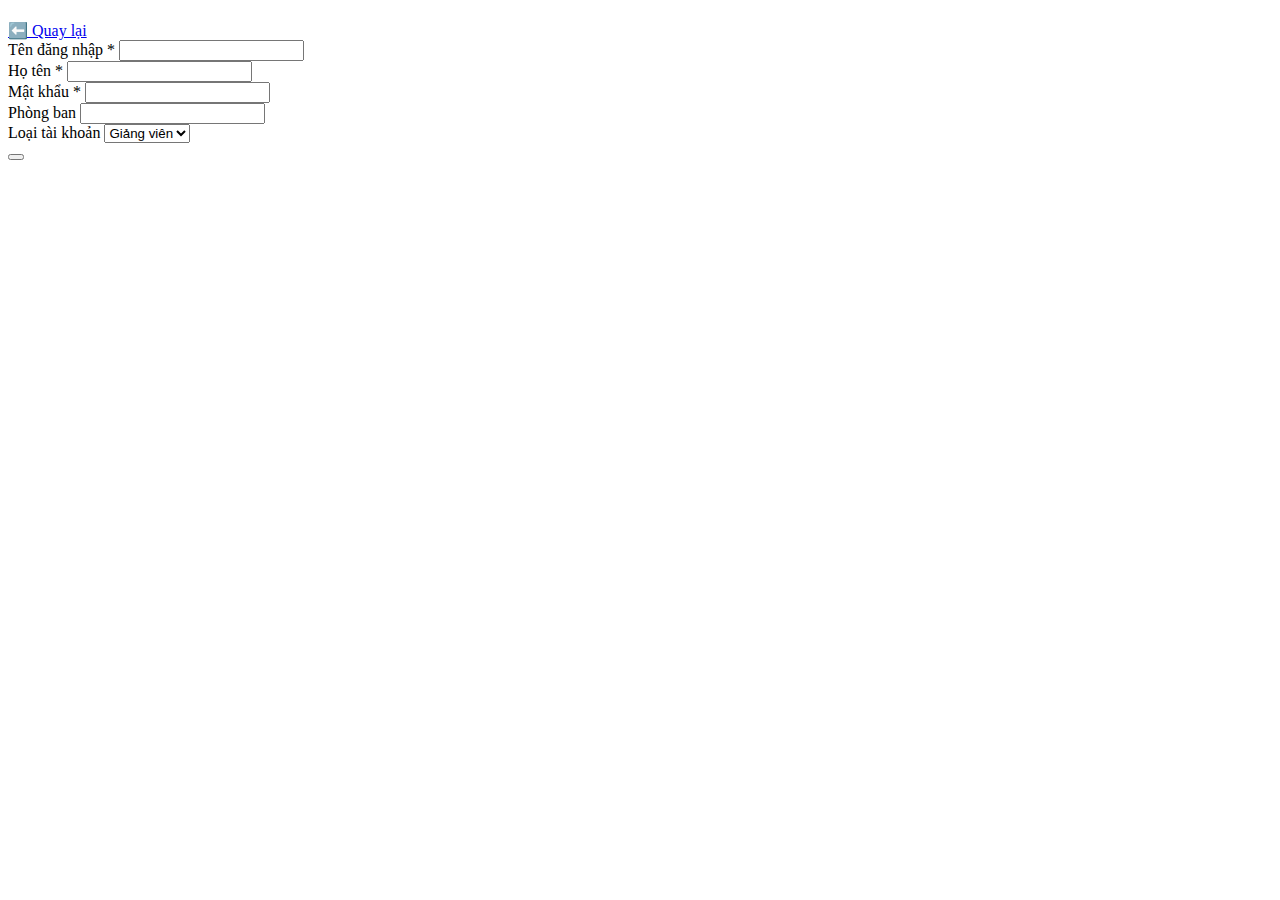
<file: src/main/resources/templates/addUser.html>
<!DOCTYPE html>
<html lang="vi" xmlns:th="http://www.thymeleaf.org">
<head>
    <meta charset="UTF-8">
    <title th:text="${user.user_id == null ? 'Thêm giảng viên' : 'Cập nhật giảng viên'}"></title>
    <link rel="stylesheet" th:href="@{/css/admin.css}">
</head>
<body>
<div class="container">
    <div class="header">
        <h1 th:text="${user.user_id == null ? '➕ Thêm giảng viên mới' : '✏️ Cập nhật giảng viên'}"></h1>
        <a href="/index/profile" class="btn">⬅️ Quay lại</a>
    </div>

    <form th:object="${user}"
          th:action="${user.user_id == null}
            ? @{/index/profile/add}
            : @{/index/profile/edit/{id}(id=${user.user_id})}"
          method="post">
        <input type="hidden" th:field="*{user_id}">
        <div class="form-group">
            <label>Tên đăng nhập *</label>
            <input type="text" th:field="*{login_name}" required>
        </div>

        <div class="form-group">
            <label>Họ tên *</label>
            <input type="text" th:field="*{username}" required>
        </div>

        <div class="form-group" th:if="${user.user_id == null}">
            <label>Mật khẩu *</label>
            <input type="password" th:field="*{password}" required>
        </div>

        <div class="form-group">
            <label>Phòng ban</label>
            <input type="text" th:field="*{role}">
        </div>

        <div class="form-group">
            <label>Loại tài khoản</label>
            <select th:field="*{userType}">
                <option value="1">Giảng viên</option>
                <option value="99">Admin</option>
            </select>
        </div>

        <button type="submit" class="btn btn-success"
                th:text="${user.user_id == null ? '✅ Thêm' : '💾 Cập nhật'}">
        </button>
    </form>
</div>
</body>
</html>
</file>
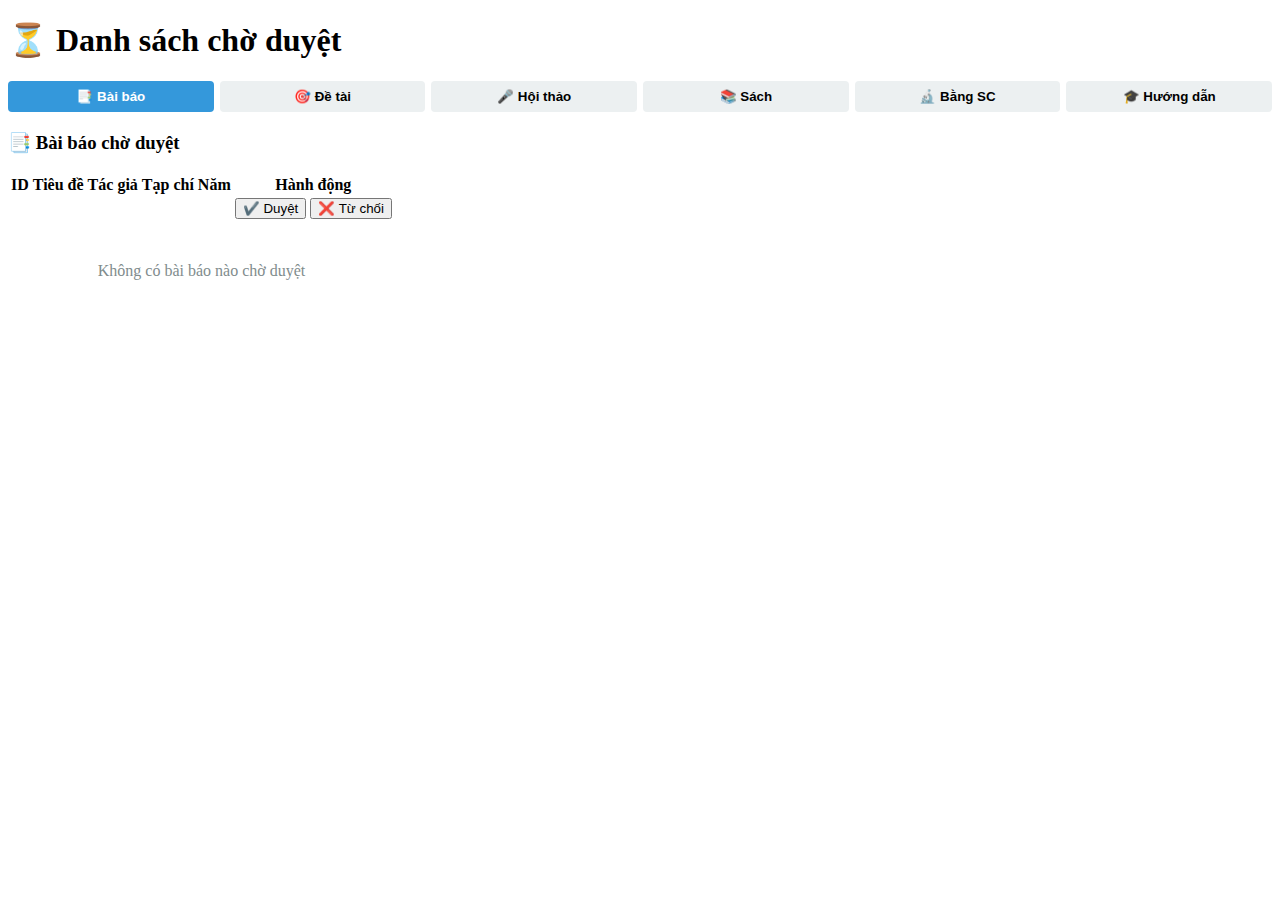
<file: src/main/resources/templates/duyet.html>
<!DOCTYPE html>
<html lang="vi" xmlns:th="http://www.thymeleaf.org">
<head>
  <meta charset="UTF-8">
  <title>Duyệt dữ liệu</title>
  <link rel="stylesheet" th:href="@{/css/admin.css}">
  <style>
    .tabs { display: flex; flex-wrap: wrap; gap: 6px; margin: 20px 0; }
    .tab-btn {
      padding: 8px 16px;
      background: #ecf0f1;
      border: none;
      border-radius: 4px;
      cursor: pointer;
      font-weight: 600;
      flex: 1;
      min-width: 100px;
    }
    .tab-btn:hover { background: #d5dbdb; }
    .tab-btn.active { background: #3498db; color: white; }

    .tab-content { display: none; }
    .tab-content.active { display: block; }

    .empty-state {
      text-align: center;
      padding: 40px;
      color: #7f8c8d;
    }
  </style>
</head>
<body>
<div class="container">
  <div class="header">
    <h1>⏳ Danh sách chờ duyệt</h1>
  </div>

  <!-- Tab chuyển đổi -->
  <div class="tabs">
    <button class="tab-btn active" data-tab="publication">📑 Bài báo</button>
    <button class="tab-btn" data-tab="project">🎯 Đề tài</button>
    <button class="tab-btn" data-tab="conference">🎤 Hội thảo</button>
    <button class="tab-btn" data-tab="book">📚 Sách</button>
    <button class="tab-btn" data-tab="patent">🔬 Bằng SC</button>
    <button class="tab-btn" data-tab="supervision">🎓 Hướng dẫn</button>
  </div>

  <!-- Thông báo -->
  <div th:if="${success}" class="alert alert-success" th:text="${success}"></div>

  <!-- Bài báo -->
  <div class="tab-content active" id="tab-publication">
    <h3>📑 Bài báo chờ duyệt</h3>
    <table class="table">
      <thead><tr><th>ID</th><th>Tiêu đề</th><th>Tác giả</th><th>Tạp chí</th><th>Năm</th><th>Hành động</th></tr></thead>
      <tbody>
      <tr th:each="item : ${pendingPublications}">
        <td th:text="${item.pubId}"></td>
        <td th:text="${item.title}"></td>
        <td th:text="${item.authors}"></td>
        <td th:text="${item.journal}"></td>
        <td th:text="${item.year}"></td>
        <td>
          <form th:action="@{/duyet/approve/publication/{id}(id=${item.pubId})}" method="post" style="display:inline;">
            <button type="submit" class="btn btn-success" onclick="return confirm('Duyệt?')">✔️ Duyệt</button>
          </form>
          <form th:action="@{/duyet/reject/publication/{id}(id=${item.pubId})}" method="post" style="display:inline;">
            <button type="submit" class="btn btn-red" onclick="return confirm('Từ chối?')">❌ Từ chối</button>
          </form>
        </td>
      </tr>
      <tr th:if="${#lists.isEmpty(pendingPublications)}">
        <td colspan="6" class="empty-state">Không có bài báo nào chờ duyệt</td>
      </tr>
      </tbody>
    </table>
  </div>

  <div class="tab-content" id="tab-project">
    <h3>🎯 Đề tài chờ duyệt</h3>
    <table class="table">
      <thead><tr><th>ID</th><th>Tên đề tài</th><th>Vai trò</th><th>Thời gian</th><th>Hành động</th></tr></thead>
      <tbody>
      <tr th:each="item : ${pendingProjects}">
        <td th:text="${item.projectId}"></td>
        <td th:text="${item.name}"></td>
        <td th:text="${item.role}"></td>
        <td th:text="${item.startDate} + ' → ' + ${item.endDate}"></td>
        <td>
          <form th:action="@{/duyet/approve/project/{id}(id=${item.projectId})}" method="post" style="display:inline;">
            <button type="submit" class="btn btn-success" onclick="return confirm('Duyệt?')">✔️ Duyệt</button>
          </form>
          <form th:action="@{/duyet/reject/project/{id}(id=${item.projectId})}" method="post" style="display:inline;">
            <button type="submit" class="btn btn-red" onclick="return confirm('Từ chối?')">❌ Từ chối</button>
          </form>
        </td>
      </tr>
      <tr th:if="${#lists.isEmpty(pendingProjects)}">
        <td colspan="5" class="empty-state">Không có đề tài nào chờ duyệt</td>
      </tr>
      </tbody>
    </table>
  </div>

  <!-- Hội thảo -->
  <div class="tab-content" id="tab-conference">
    <h3>🎤 Hội thảo chờ duyệt</h3>
    <table class="table">
      <thead><tr><th>ID</th><th>Tiêu đề</th><th>Địa điểm</th><th>Ngày</th><th>Vai trò</th><th>Hành động</th></tr></thead>
      <tbody>
      <tr th:each="item : ${pendingConferences}">
        <td th:text="${item.confId}"></td>
        <td th:text="${item.title}"></td>
        <td th:text="${item.location}"></td>
        <td th:text="${item.date}"></td>
        <td th:text="${item.role}"></td>
        <td>
          <form th:action="@{/duyet/approve/conference/{id}(id=${item.confId})}" method="post" style="display:inline;">
            <button type="submit" class="btn btn-success" onclick="return confirm('Duyệt?')">✔️ Duyệt</button>
          </form>
          <form th:action="@{/duyet/reject/conference/{id}(id=${item.confId})}" method="post" style="display:inline;">
            <button type="submit" class="btn btn-red" onclick="return confirm('Từ chối?')">❌ Từ chối</button>
          </form>
        </td>
      </tr>
      <tr th:if="${#lists.isEmpty(pendingConferences)}">
        <td colspan="6" class="empty-state">Không có hội thảo nào chờ duyệt</td>
      </tr>
      </tbody>
    </table>
  </div>

  <!-- Sách -->
  <div class="tab-content" id="tab-book">
    <h3>📚 Sách chờ duyệt</h3>
    <table class="table">
      <thead><tr><th>ID</th><th>Tựa sách</th><th>NXB</th><th>Năm</th><th>ISBN</th><th>Hành động</th></tr></thead>
      <tbody>
      <tr th:each="item : ${pendingBooks}">
        <td th:text="${item.bookId}"></td>
        <td th:text="${item.title}"></td>
        <td th:text="${item.publisher}"></td>
        <td th:text="${item.year}"></td>
        <td th:text="${item.isbn}"></td>
        <td>
          <form th:action="@{/duyet/approve/book/{id}(id=${item.bookId})}" method="post" style="display:inline;">
            <button type="submit" class="btn btn-success" onclick="return confirm('Duyệt?')">✔️ Duyệt</button>
          </form>
          <form th:action="@{/duyet/reject/book/{id}(id=${item.bookId})}" method="post" style="display:inline;">
            <button type="submit" class="btn btn-red" onclick="return confirm('Từ chối?')">❌ Từ chối</button>
          </form>
        </td>
      </tr>
      <tr th:if="${#lists.isEmpty(pendingBooks)}">
        <td colspan="6" class="empty-state">Không có sách nào chờ duyệt</td>
      </tr>
      </tbody>
    </table>
  </div>

  <!-- Bằng sáng chế -->
  <div class="tab-content" id="tab-patent">
    <h3>🔬 Bằng sáng chế chờ duyệt</h3>
    <table class="table">
      <thead><tr><th>ID</th><th>Tiêu đề</th><th>Số bằng</th><th>Năm</th><th>Trạng thái</th><th>Hành động</th></tr></thead>
      <tbody>
      <tr th:each="item : ${pendingPatents}">
        <td th:text="${item.patentId}"></td>
        <td th:text="${item.title}"></td>
        <td th:text="${item.patentNo}"></td>
        <td th:text="${item.year}"></td>
        <td th:text="${item.status}"></td>
        <td>
          <form th:action="@{/duyet/approve/patent/{id}(id=${item.patentId})}" method="post" style="display:inline;">
            <button type="submit" class="btn btn-success" onclick="return confirm('Duyệt?')">✔️ Duyệt</button>
          </form>
          <form th:action="@{/duyet/reject/patent/{id}(id=${item.patentId})}" method="post" style="display:inline;">
            <button type="submit" class="btn btn-red" onclick="return confirm('Từ chối?')">❌ Từ chối</button>
          </form>
        </td>
      </tr>
      <tr th:if="${#lists.isEmpty(pendingPatents)}">
        <td colspan="6" class="empty-state">Không có bằng sáng chế nào chờ duyệt</td>
      </tr>
      </tbody>
    </table>
  </div>

  <!-- Hướng dẫn -->
  <div class="tab-content" id="tab-supervision">
    <h3>🎓 Hướng dẫn chờ duyệt</h3>
    <table class="table">
      <thead><tr><th>ID</th><th>Sinh viên</th><th>Bậc</th><th>Đề tài</th><th>Năm</th><th>Hành động</th></tr></thead>
      <tbody>
      <tr th:each="item : ${pendingSupervisions}">
        <td th:text="${item.supId}"></td>
        <td th:text="${item.studentName}"></td>
        <td th:text="${item.level}"></td>
        <td th:text="${item.thesisTitle}"></td>
        <td th:text="${item.year}"></td>
        <td>
          <form th:action="@{/duyet/approve/supervision/{id}(id=${item.supId})}" method="post" style="display:inline;">
            <button type="submit" class="btn btn-success" onclick="return confirm('Duyệt?')">✔️ Duyệt</button>
          </form>
          <form th:action="@{/duyet/reject/supervision/{id}(id=${item.supId})}" method="post" style="display:inline;">
            <button type="submit" class="btn btn-red" onclick="return confirm('Từ chối?')">❌ Từ chối</button>
          </form>
        </td>
      </tr>
      <tr th:if="${#lists.isEmpty(pendingSupervisions)}">
        <td colspan="6" class="empty-state">Không có hướng dẫn nào chờ duyệt</td>
      </tr>
      </tbody>
    </table>
  </div>
</div>

<script>
  document.querySelectorAll('.tab-btn').forEach(btn => {
    btn.addEventListener('click', () => {
      document.querySelectorAll('.tab-btn').forEach(b => b.classList.remove('active'));
      document.querySelectorAll('.tab-content').forEach(c => c.classList.remove('active'));

      btn.classList.add('active');
      const tabId = 'tab-' + btn.dataset.tab;
      document.getElementById(tabId).classList.add('active');
    });
  });
</script>
</body>
</html>
</file>
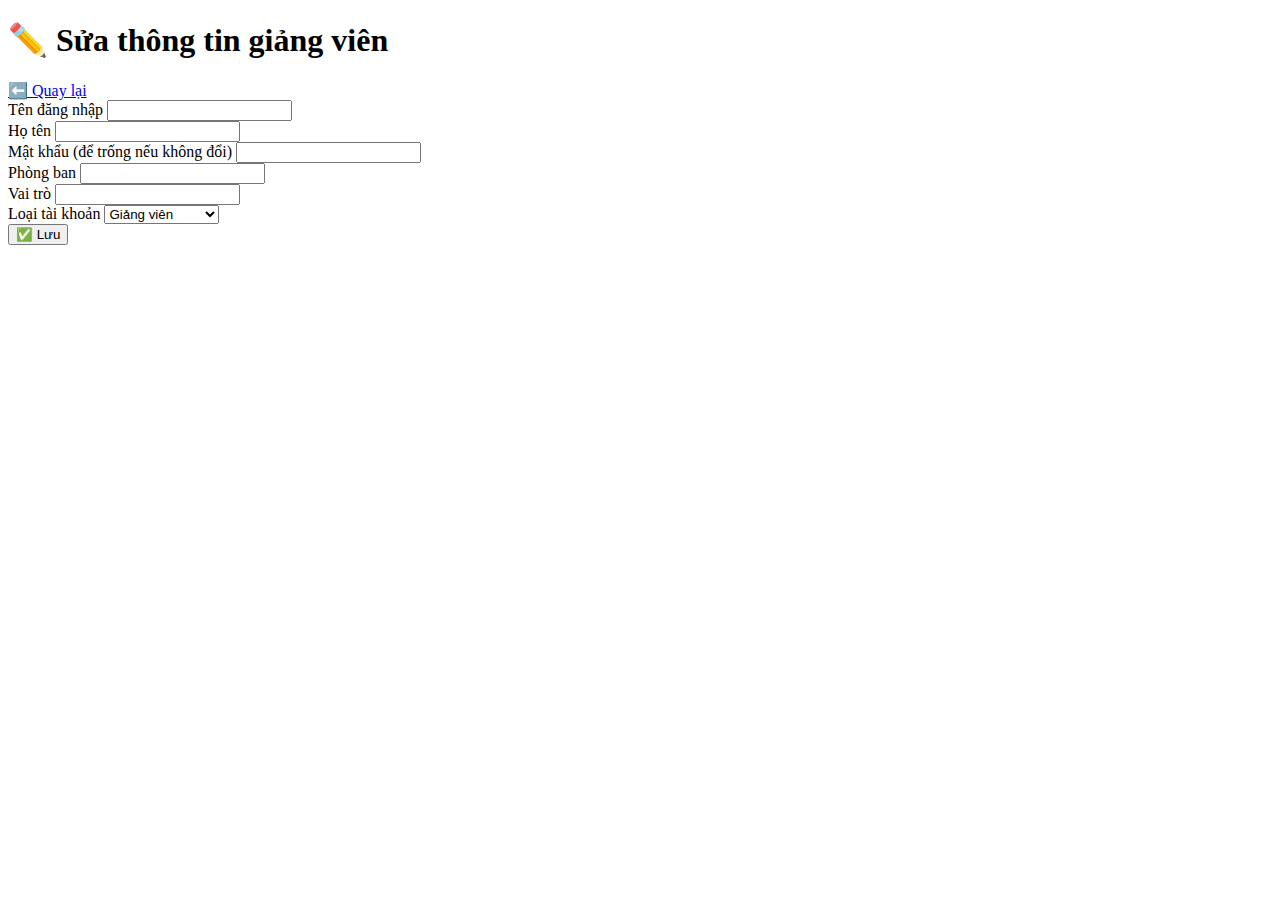
<file: src/main/resources/templates/editProfile.html>
<!DOCTYPE html>
<html lang="vi" xmlns:th="http://www.thymeleaf.org">
<head>
    <meta charset="UTF-8">
    <title>Sửa giảng viên</title>
    <link rel="stylesheet" th:href="@{/css/admin.css}">
</head>
<body>
<div class="container">
    <div class="header">
        <h1>✏️ Sửa thông tin giảng viên</h1>
        <a href="/index/profile" class="btn">⬅️ Quay lại</a>
    </div>

    <form th:action="@{/index/profile/edit}" method="post">
        <input type="hidden" name="user_id" th:value="${user.user_id}">

        <div class="form-group">
            <label>Tên đăng nhập</label>
            <input type="text" name="login_name" th:value="${user.login_name}" readonly>
        </div>

        <div class="form-group">
            <label>Họ tên</label>
            <input type="text" name="username" th:value="${user.username}" required>
        </div>

        <div class="form-group">
            <label>Mật khẩu (để trống nếu không đổi)</label>
            <input type="password" name="password">
        </div>

        <div class="form-group">
            <label>Phòng ban</label>
            <input type="text" name="role" th:value="${user.role}">
        </div>

        <div class="form-group">
            <label>Vai trò</label>
            <input type="text" name="role" th:value="${user.role}">
        </div>

        <div class="form-group">
            <label>Loại tài khoản</label>
            <select name="userType">
                <option th:value="1" th:selected="${user.userType == 1}">Giảng viên</option>
                <option th:value="2" th:selected="${user.userType == 2}">Trưởng bộ môn</option>
                <option th:value="99" th:selected="${user.userType == 99}">Admin</option>
            </select>
        </div>

        <button type="submit" class="btn btn-success">✅ Lưu</button>
    </form>
</div>
</body>
</html>
</file>
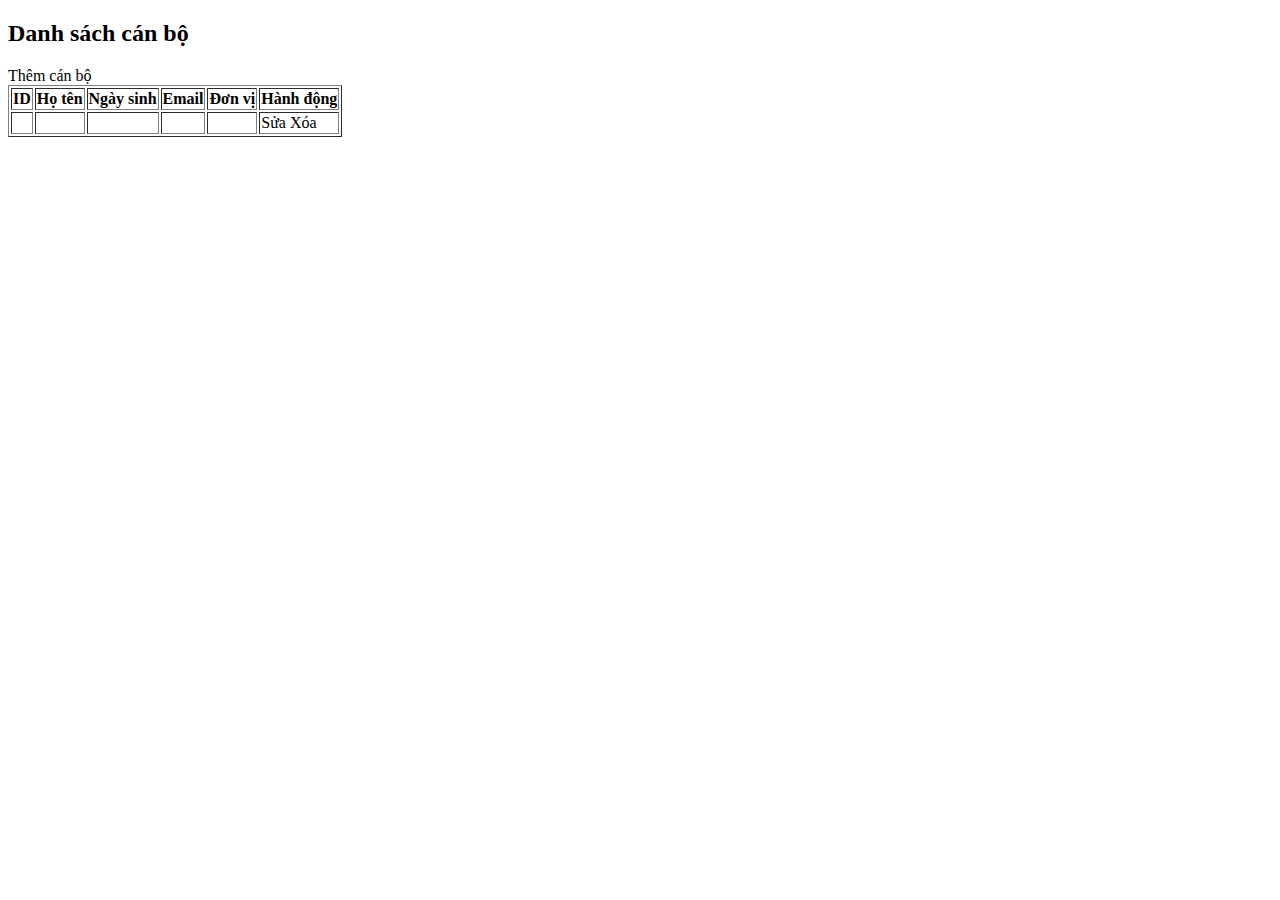
<file: src/main/resources/templates/List.html>
<!DOCTYPE html>
<html xmlns:th="http://www.thymeleaf.org">
<head>
  <title>Danh sách cán bộ</title>
  <meta charset="UTF-8">
</head>
<body>
<h2>Danh sách cán bộ</h2>
<a th:href="@{/canbo/add}">Thêm cán bộ</a>
<table border="1">
  <tr>
    <th>ID</th>
    <th>Họ tên</th>
    <th>Ngày sinh</th>
    <th>Email</th>
    <th>Đơn vị</th>
    <th>Hành động</th>
  </tr>
  <tr th:each="canBo : ${canBoList}">
    <td th:text="${canBo.id}"></td>
    <td th:text="${canBo.hoTen}"></td>
    <td th:text="${canBo.ngaySinh}"></td>
    <td th:text="${canBo.email}"></td>
    <td th:text="${canBo.donVi}"></td>
    <td>
      <a th:href="@{/canbo/edit/{id}(id=${canBo.id})}">Sửa</a>
      <a th:href="@{/canbo/delete/{id}(id=${canBo.id})}" onclick="return confirm('Bạn có chắc muốn xóa?')">Xóa</a>
    </td>
  </tr>
</table>
</body>
</html>
</file>
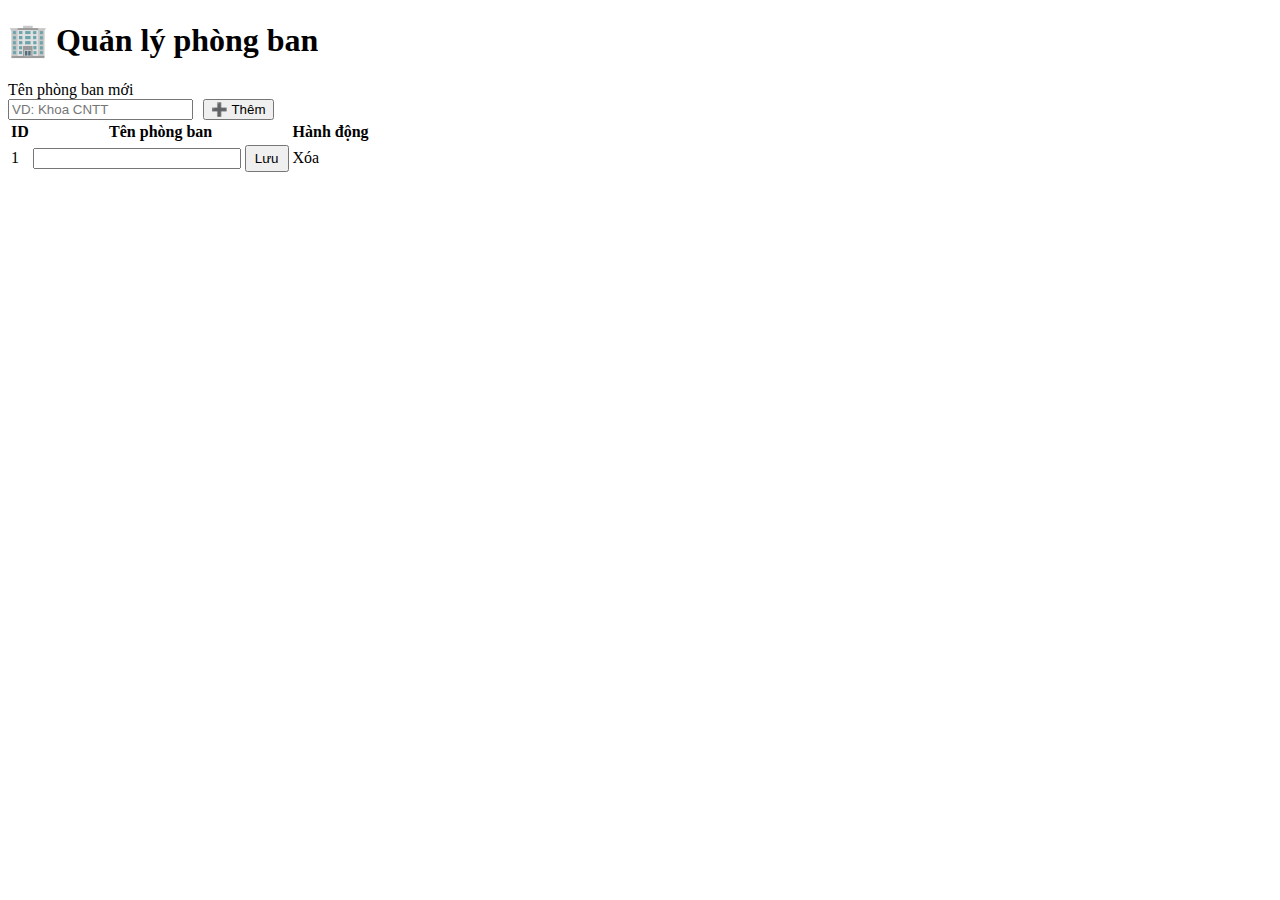
<file: src/main/resources/templates/phongban.html>
<!DOCTYPE html>
<html lang="vi" xmlns:th="http://www.thymeleaf.org">
<head>
    <meta charset="UTF-8">
    <title>Quản lý phòng ban</title>
    <link rel="stylesheet" th:href="@{/css/admin.css}">
</head>
<body>
<div class="container">
    <div class="header">
        <h1>🏢 Quản lý phòng ban</h1>
    </div>

    <div th:if="${success}" class="alert alert-success" th:text="${success}"></div>
    <div th:if="${error}" class="alert alert-danger" th:text="${error}"></div>

    <!-- Form thêm phòng ban -->
    <form th:action="@{/phongban/add}" method="post" class="form-group" style="max-width: 400px;">
        <label>Tên phòng ban mới</label>
        <div style="display: flex; gap: 10px;">
            <input type="text" name="deptName" placeholder="VD: Khoa CNTT" required>
            <button type="submit" class="btn">➕ Thêm</button>
        </div>
    </form>

    <!-- Danh sách phòng ban -->
    <table class="table">
        <thead>
        <tr>
            <th>ID</th>
            <th>Tên phòng ban</th>
            <th>Hành động</th>
        </tr>
        </thead>
        <tbody>
        <tr th:each="dept : ${depts}">
            <td th:text="${dept.deptId}">1</td>
            <td>
                <form th:action="@{/phongban/update}" method="post" style="display: inline;">
                    <input type="hidden" name="deptId" th:value="${dept.deptId}">
                    <input type="text" name="deptName" th:value="${dept.deptName}" style="width: 200px;">
                    <button type="submit" class="btn" style="padding: 4px 8px;">Lưu</button>
                </form>
            </td>
            <td>
                <a th:href="@{/phongban/delete/{id}(id=${dept.deptId})}"
                   class="btn btn-red"
                   onclick="return confirm('Xóa phòng ban này? (Sẽ xóa tất cả giảng viên trong phòng ban!)')">Xóa</a>
            </td>
        </tr>
        </tbody>
    </table>
</div>
</body>
</html>
</file>
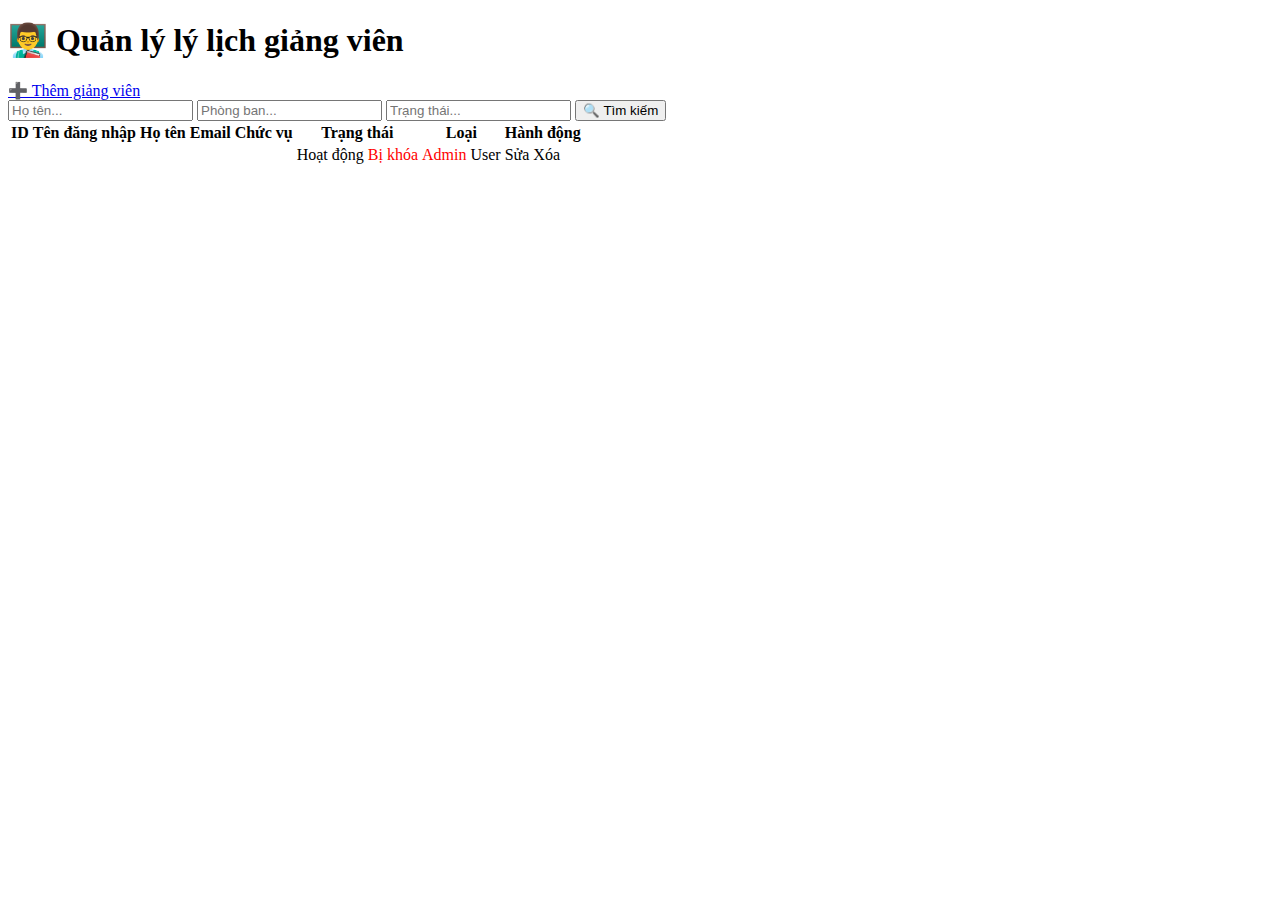
<file: src/main/resources/templates/profile.html>
<!DOCTYPE html>
<html lang="vi" xmlns:th="http://www.thymeleaf.org">
<head>
    <meta charset="UTF-8">
    <title>Quản lý giảng viên</title>
    <link rel="stylesheet" th:href="@{/css/admin.css}">
    <link href="https://fonts.googleapis.com/css2?family=Titillium+Web:wght@400;600;700&display=swap" rel="stylesheet">
</head>
<body>
<div class="container">
    <div class="header">
        <h1>👨‍🏫 Quản lý lý lịch giảng viên</h1>
        <a href="/index/profile/add" class="btn">➕ Thêm giảng viên</a>
    </div>

    <!-- Hiển thị thông báo -->
    <div th:if="${success}" class="alert alert-success" th:text="${success}"></div>
    <div th:if="${error}" class="alert alert-danger" th:text="${error}"></div>

    <!-- Form tìm kiếm -->
    <form class="search-form" method="get">
        <input type="text" name="name" placeholder="Họ tên..." th:value="${searchName}">
        <input type="text" name="role" placeholder="Phòng ban..." th:value="${searchRole}">
        <input type="text" name="delFlag" placeholder="Trạng thái..." th:value="${searchdelFlag}">
        <button type="submit" class="btn">🔍 Tìm kiếm</button>
    </form>

    <!-- Bảng dữ liệu -->
    <table class="table">
        <thead>
        <tr>
            <th>ID</th>
            <th>Tên đăng nhập</th>
            <th>Họ tên</th>
            <th>Email</th>
            <th>Chức vụ</th>
            <th>Trạng thái</th>
            <th>Loại</th>
            <th>Hành động</th>
        </tr>
        </thead>
        <tbody>
        <tr th:each="user : ${users}">
            <td th:text="${user.user_id}"></td>
            <td th:text="${user.login_name}"></td>
            <td th:text="${user.username}"></td>
            <td th:text="${user.email}"></td>
            <td th:text="${user.role}"></td>
            <td>
                <span th:if="${user.delFlag == '0'}" >Hoạt động </span>
                <span th:unless="${user.delFlag == '0'}" style="color: red;">Bị khóa</span>
            </td>
            <td>
                <span th:if="${user.userType == 99}" style="color: red;">Admin</span>
                <span th:unless="${user.userType == 99}">User</span>
            </td>
            <td>
                <a th:href="@{/index/profile/edit/{id}(id=${user.user_id})}" class="btn">Sửa</a>
                <a th:href="@{/index/profile/del/{id}(id=${user.user_id})}"
                   class="btn btn-red"
                   onclick="return confirm('Xác nhận xóa?')">Xóa</a>
            </td>
        </tr>
        </tbody>
    </table>
</div>
</body>
</html>
</file>
